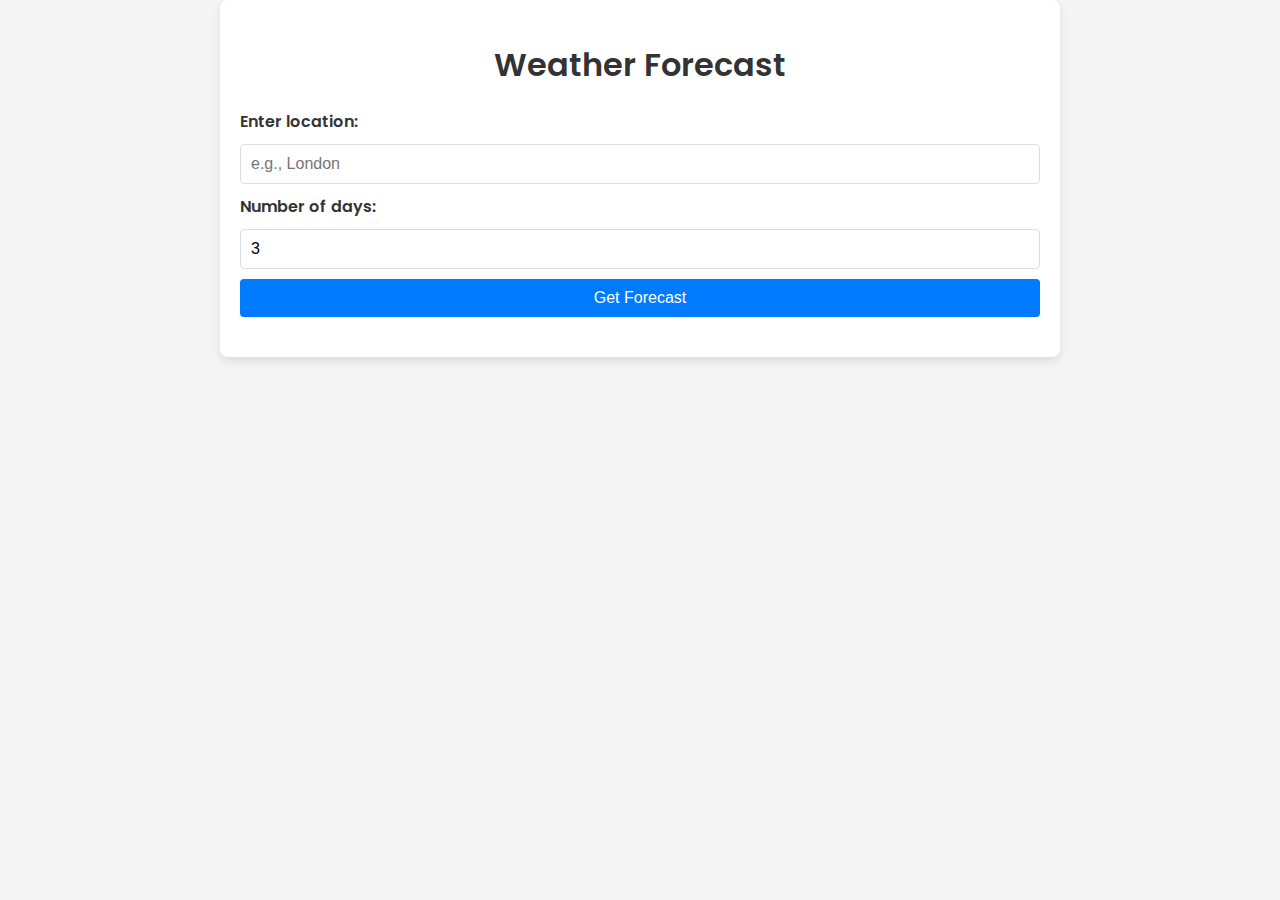
<file: templates/weather_prediction.html>
<!DOCTYPE html>
<html lang="en">
<head>
    <meta charset="UTF-8">
    <meta name="viewport" content="width=device-width, initial-scale=1.0">
    <title>Weather Forecast</title>
    <link rel="stylesheet" href="https://fonts.googleapis.com/css2?family=Poppins:wght@400;600&display=swap">
    <style>
        body {
            font-family: 'Poppins', sans-serif;
            margin: 0;
            padding: 0;
            background-color: #f4f4f4;
            color: #333;
        }
        .container {
            max-width: 800px;
            margin: 0 auto;
            padding: 20px;
            background: #fff;
            border-radius: 8px;
            box-shadow: 0 4px 8px rgba(0, 0, 0, 0.1);
        }
        h1 {
            font-weight: 600;
            text-align: center;
            margin-bottom: 20px;
            color: #333;
        }
        form {
            display: flex;
            flex-direction: column;
            gap: 10px;
        }
        label {
            font-weight: 600;
        }
        input[type="text"],
        input[type="number"] {
            padding: 10px;
            font-size: 16px;
            border: 1px solid #ddd;
            border-radius: 4px;
            width: 100%;
            box-sizing: border-box;
        }
        button {
            padding: 10px 20px;
            font-size: 16px;
            color: #fff;
            background-color: #007BFF;
            border: none;
            border-radius: 4px;
            cursor: pointer;
            transition: background-color 0.3s;
        }
        button:hover {
            background-color: #0056b3;
        }
        #weather {
            margin-top: 20px;
        }
        #weather div {
            background: #f9f9f9;
            border: 1px solid #ddd;
            border-radius: 4px;
            padding: 15px;
            margin-bottom: 10px;
        }
        #weather img {
            max-width: 100px;
            height: auto;
        }
    </style>
</head>
<body>
    <div class="container">
        <h1>Weather Forecast</h1>
        <form id="weather-form">
            <label for="location">Enter location:</label>
            <input type="text" id="location" name="location" placeholder="e.g., London" required>
            <label for="days">Number of days:</label>
            <input type="number" id="days" name="days" value="3" min="1" max="10">
            <button type="submit">Get Forecast</button>
        </form>
        
        <div id="weather"></div>
    </div>

    <script>
        document.getElementById('weather-form').addEventListener('submit', function(event) {
            event.preventDefault();
            const location = document.getElementById('location').value;
            const days = document.getElementById('days').value;
            const url = `/weather?location=${encodeURIComponent(location)}&days=${encodeURIComponent(days)}`;

            fetch(url)
                .then(response => response.json())
                .then(data => {
                    if (data.error) {
                        document.getElementById('weather').innerHTML = `<p>${data.error}</p>`;
                        return;
                    }

                    const forecast = data.forecast.forecastday;
                    let html = `<h2>Weather Forecast for ${data.location.name}</h2>`;
                    
                    forecast.forEach(day => {
                        html += `
                            <div>
                                <h3>${day.date}</h3>
                                <p>Condition: ${day.day.condition.text}</p>
                                <p>Temperature: ${day.day.avgtemp_c}°C</p>
                                <p>Humidity: ${day.day.avghumidity}%</p>
                                <p>Wind: ${day.day.maxwind_kph} kph</p>
                                <img src="${day.day.condition.icon}" alt="${day.day.condition.text}">
                            </div>
                        `;
                    });
                    
                    document.getElementById('weather').innerHTML = html;
                })
                .catch(error => {
                    console.error('Error fetching weather data:', error);
                    document.getElementById('weather').innerHTML = '<p>Sorry, there was an error retrieving the weather data.</p>';
                });
        });
    </script>
</body>
</html>
</file>
